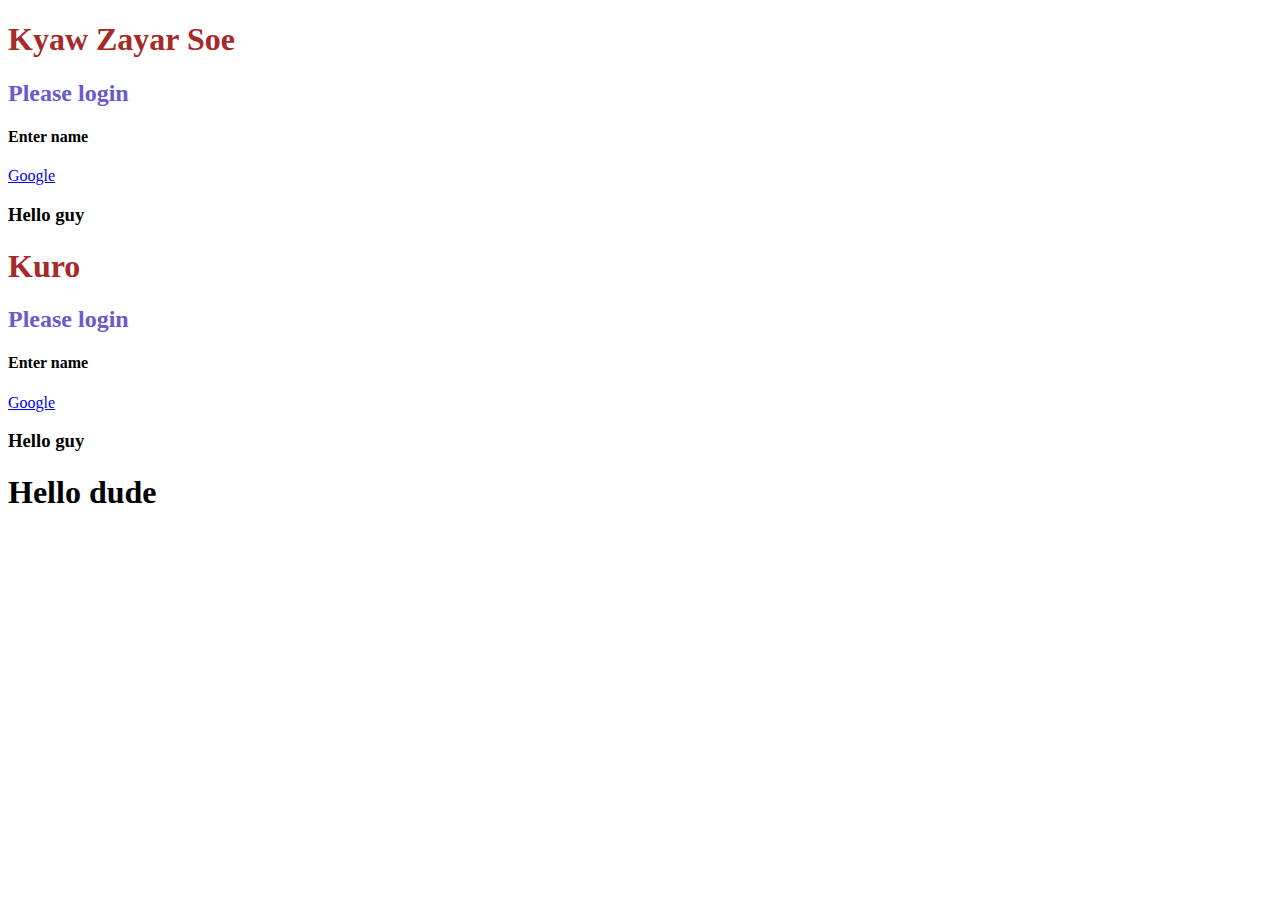
<file: index.html>
<!DOCTYPE html>
<html lang="en">
<head>
    <meta charset="UTF-8">
    <meta http-equiv="X-UA-Compatible" content="IE=edge">
    <meta name="viewport" content="width=device-width, initial-scale=1.0">
    <title>Document</title>
    <link rel="stylesheet" href="css/style.css">    
</head>
<body>
    <h1 style="color: brown;">Kyaw Zayar Soe</h1>
        <h2>Please login</h2>
        <h4>Enter name</h4>
        <a href="www.google.com">Google</a>
        <h3>Hello guy</h3>


        <h1 style="color: brown;">Kuro</h1>
        <h2>Please login</h2>
        <h4>Enter name</h4>
        <a href="www.google.com">Google</a>
        <h3>Hello guy</h3>
  <h1>Hello dude</h1>
</body>
</html>
</file>
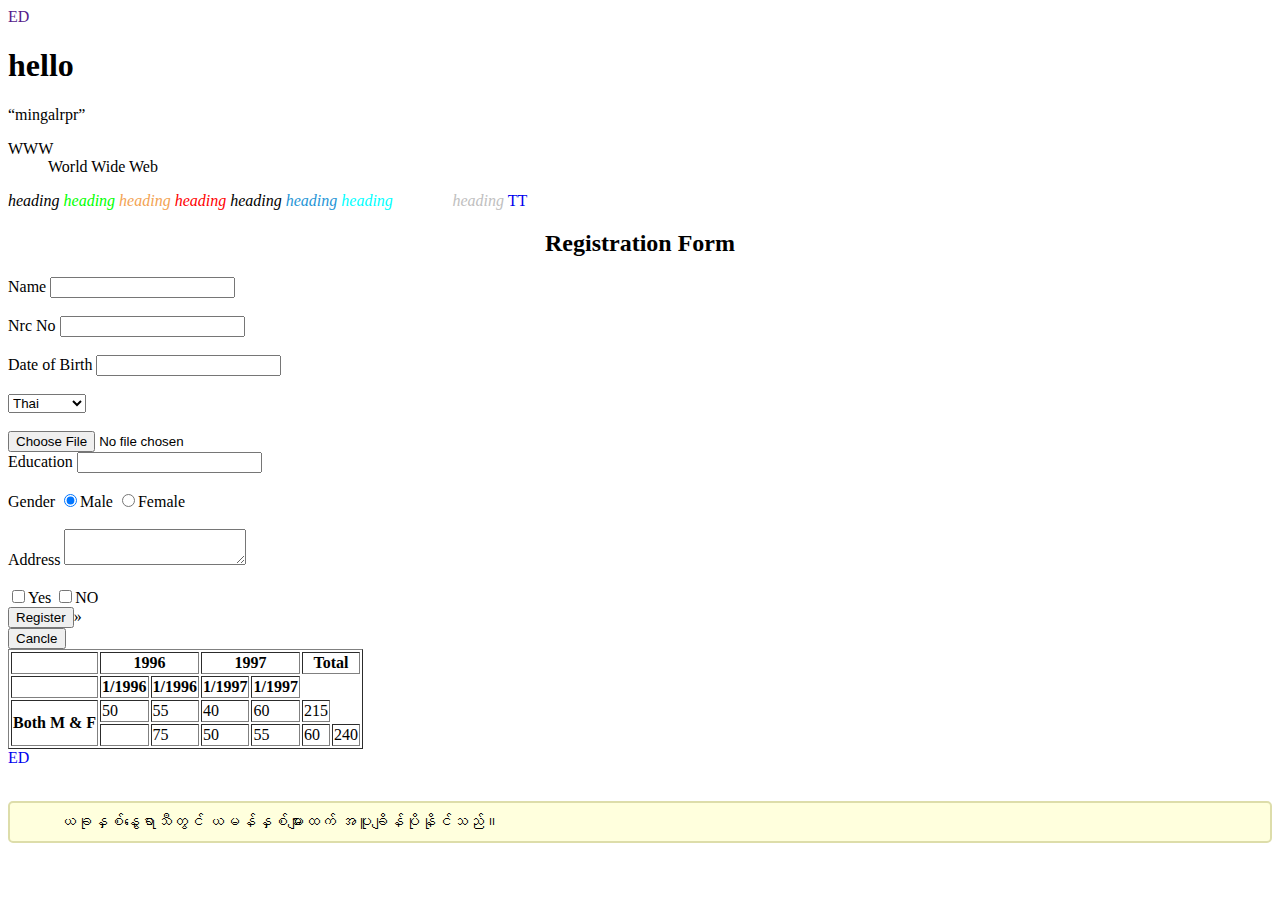
<file: brnyar.html>
<!DOCTYPE html>
<html lang="en">
<head>
    <meta charset="UTF-8">
    <meta http-equiv="X-UA-Compatible" content="IE=edge">
    <meta name="viewport" content="width=device-width, initial-scale=1.0">
    <title>Document</title>
    <style>
        select[name='selectsex']:focus{
            background-color: blueviolet    ;
        }
        p.alert {
            background: #FFD  no-repeat 10px center; 
            border: 2px solid #DDA; 
            padding: 10px 10px 10px 50px; 
            border-radius: 5px;
        }
        a{
            text-decoration: blink;
        }
    </style>
</head>
<body >
    
    <a href="" name="below">ED</a>
    <h1>hello</h1>
    <q>mingalrpr</q>
   <dl>
       <dt>WWW</dt>
       <dd c>World Wide Web</dd>
   </dl>
   <i style="color:#000000;">heading</i>
   <i style="color:#00ff00;">heading</i>
   <i style="color:#f3a353;">heading</i>
   <i style="color:#ff0000;">heading</i>
   <i style="color:#000000;">heading</i>
   <i style="color:#2595d6;">heading</i>
   <i style="color:#00ffff;">heading</i>
   <i style="color:#ffffff;">heading</i>
   <i style="color:#c0c0c0;">heading</i>
   <a href="mailto:aungaung@gmail.com" style="text-decoration: none;">TT</a>
    <form action="" enctype="multipart/form-data">
        <h2 align="center">Registration Form</h2>
        Name
        <input type="text" name="n"><br><br>
        Nrc No
        <input type="text" name="nf"><br><br>
        Date of Birth
        <input type="number" name="sn"><br><br>
        <select name="selectsex" id="" >
            <option value="1" selected>Myanmar
            <option value="2" selected>Thai
        </select><br><br>
        <input type="file" name="mo" accept="image/png"><br>
        
        Education
        <input type="text" name="n"><br><br>
        Gender
        <input type="radio" name="e" checked>Male
        <input type="radio" name="e">Female<br><br>
        Address
        <textarea name="fjsk" id=""  wrap="soft" ></textarea><br><br>
        <input type="checkbox" name="really" id="u">Yes
        <input type="checkbox" name="really" id="u">NO<br>
        <input type="submit" value="Register">&raquo;<br>
        <input type="reset" value="Cancle">
        
    </form>
    <table border="1" >
        <tr>
            <td></td>
            <th colspan="2">1996</th>
            <th colspan="2">1997</th>
            <th colspan="2">Total</th>
        </tr>
        <tr>
            <td></td>
            <th>1/1996</th>
            <th>1/1996</th>
            <th>1/1997</th>
            <th>1/1997</th>
        </tr>
        <tr>
            <th rowspan="2">Both M & F</th>
            <td>50</td>
            <td>55</td>
            <td>40</td>
            <td>60</td>
            <td>215</td>
        </tr>
        <tr>
            <td></td>
            <td>75</td>
            <td>50</td>
            <td>55</td>
            <td>60</td>
            <td>240</td>
        </tr>
    </table>
    <a href="#below">ED</a><br><br>
    <p class="alert">ယခုနှစ်နွေရာသီတွင် ယမန်နှစ်များထက် အပူချိန်ပိုနိုင်သည်။</p><br>

</body>
</html>
</file>
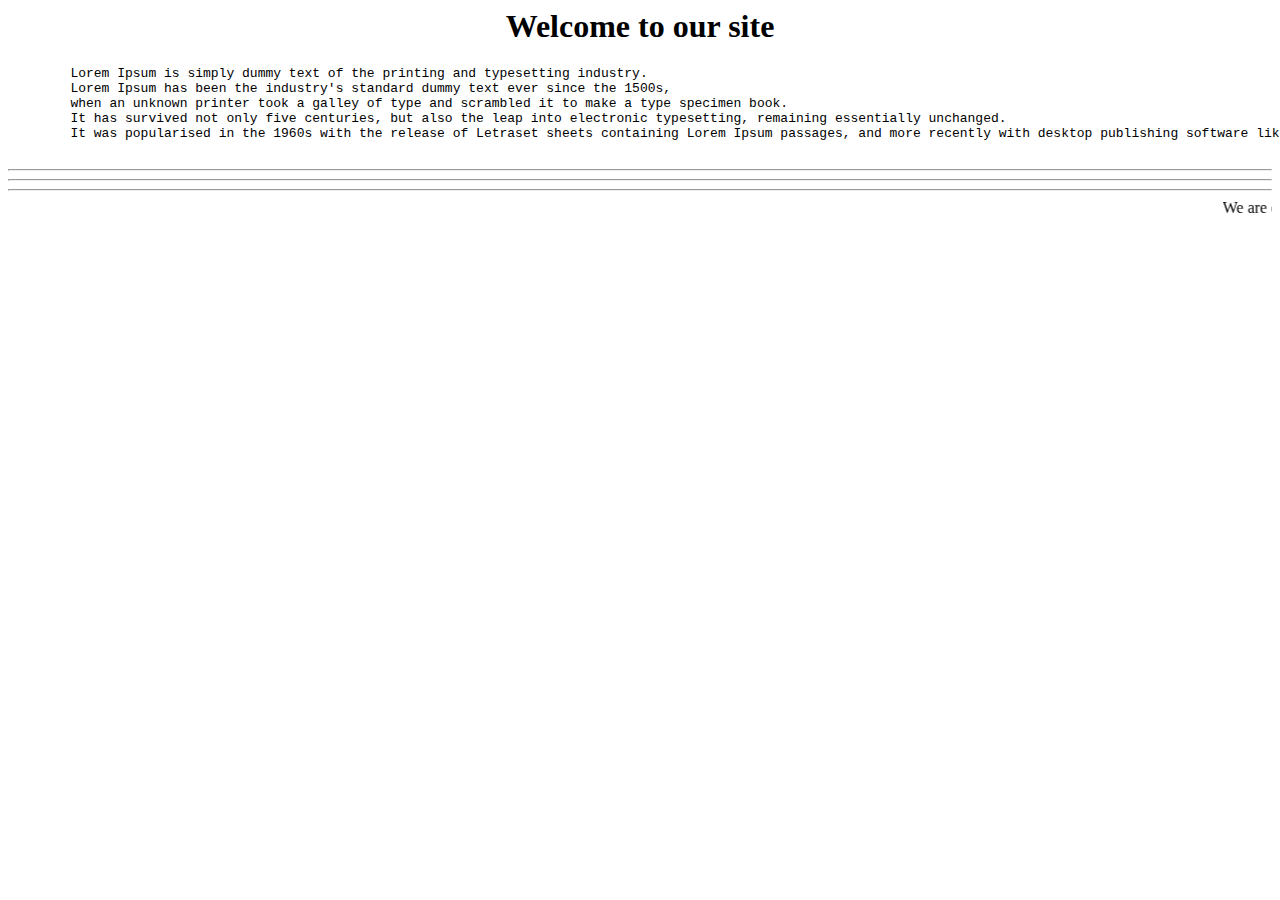
<file: headingtag.html>
<html>
<head>
    <title></title>
    
</head>
<body>
    <center>
        <h1>Welcome to our site</h1>
    </center>
    <pre>
        Lorem Ipsum is simply dummy text of the printing and typesetting industry. 
        Lorem Ipsum has been the industry's standard dummy text ever since the 1500s, 
        when an unknown printer took a galley of type and scrambled it to make a type specimen book. 
        It has survived not only five centuries, but also the leap into electronic typesetting, remaining essentially unchanged. 
        It was popularised in the 1960s with the release of Letraset sheets containing Lorem Ipsum passages, and more recently with desktop publishing software like Aldus PageMaker including versions of Lorem Ipsum.
    </pre>
    <hr>
    <hr>
    <hr>
    <marquee behavior="slide" direction="time">We are one of the family, we love our family</marquee>
</body>
</html>
</file>
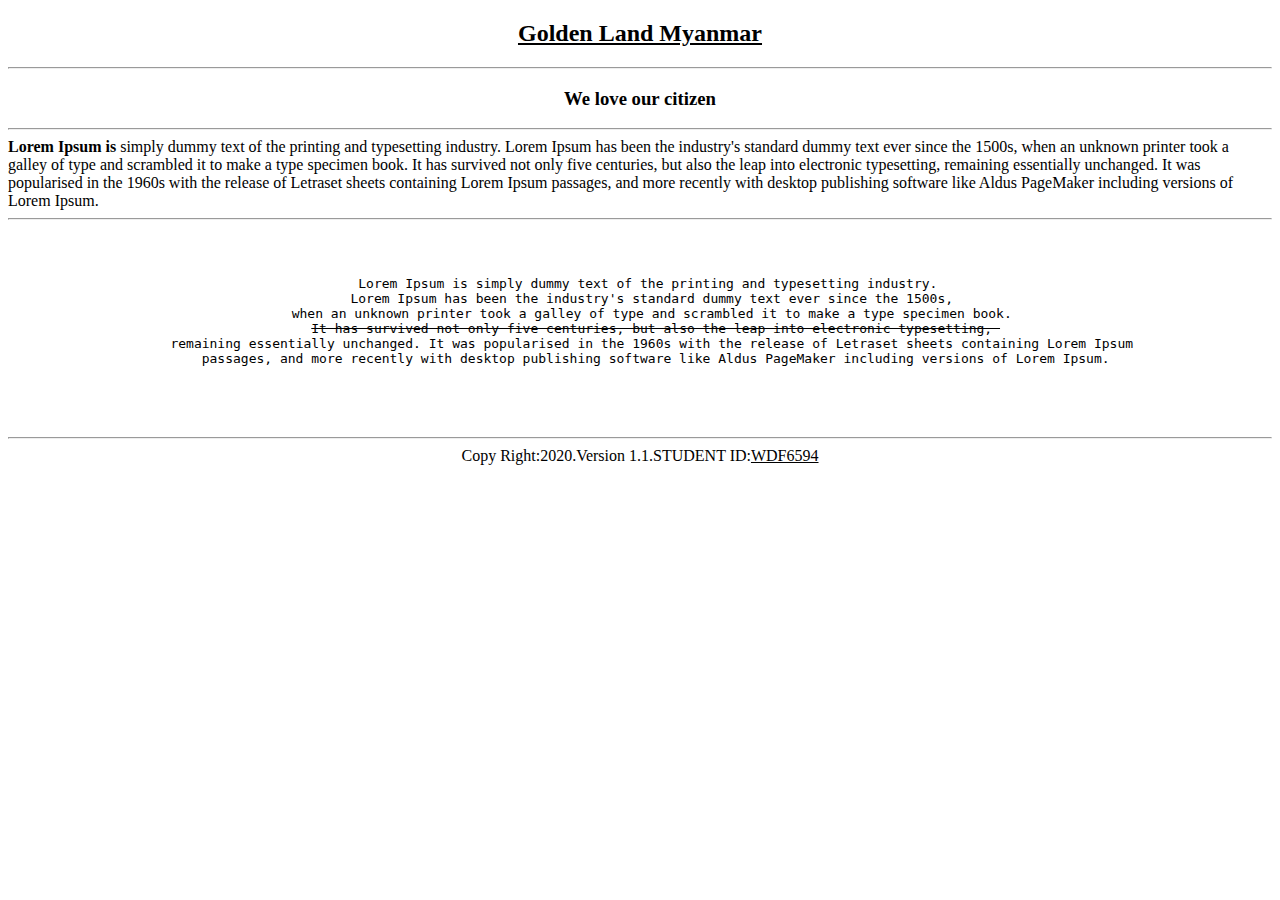
<file: mm.html>
<!DOCTYPE html>
<html lang="en">
<head>
    <meta charset="UTF-8">
    <meta http-equiv="X-UA-Compatible" content="IE=edge">
    <meta name="viewport" content="width=device-width, initial-scale=1.0">
    
    <title>Document</title>
</head>
<body>
    <center>
        <u>
            <h2>Golden Land Myanmar</h2>
        </u>
    <hr>
    
    <h3>
    We love our citizen
    </h3>
    </center>    <hr>

    <b>Lorem Ipsum is</b> simply dummy text of the printing and typesetting industry. Lorem Ipsum has been the industry's standard dummy text ever since the 1500s, when an unknown printer took a galley of type and scrambled it to make a type specimen book. It has survived not only five centuries, but also the leap into electronic typesetting, remaining essentially unchanged. It was popularised in the 1960s with the release of Letraset sheets containing Lorem Ipsum passages, and more recently with desktop publishing software like Aldus PageMaker including versions of Lorem Ipsum.
    <hr><pre>
    <p align='center'>
    Lorem Ipsum is simply dummy text of the printing and typesetting industry.  
    Lorem Ipsum has been the industry's standard dummy text ever since the 1500s, 
    when an unknown printer took a galley of type and scrambled it to make a type specimen book. 
    <del>It has survived not only five centuries, but also the leap into electronic typesetting, </del>
    remaining essentially unchanged. It was popularised in the 1960s with the release of Letraset sheets containing Lorem Ipsum 
    passages, and more recently with desktop publishing software like Aldus PageMaker including versions of Lorem Ipsum.
    </p>
    </pre>
    <hr>
    <center class="">Copy Right:2020.Version 1.1.STUDENT ID:<u>WDF6594</u></center>
</body>
</html>
</file>
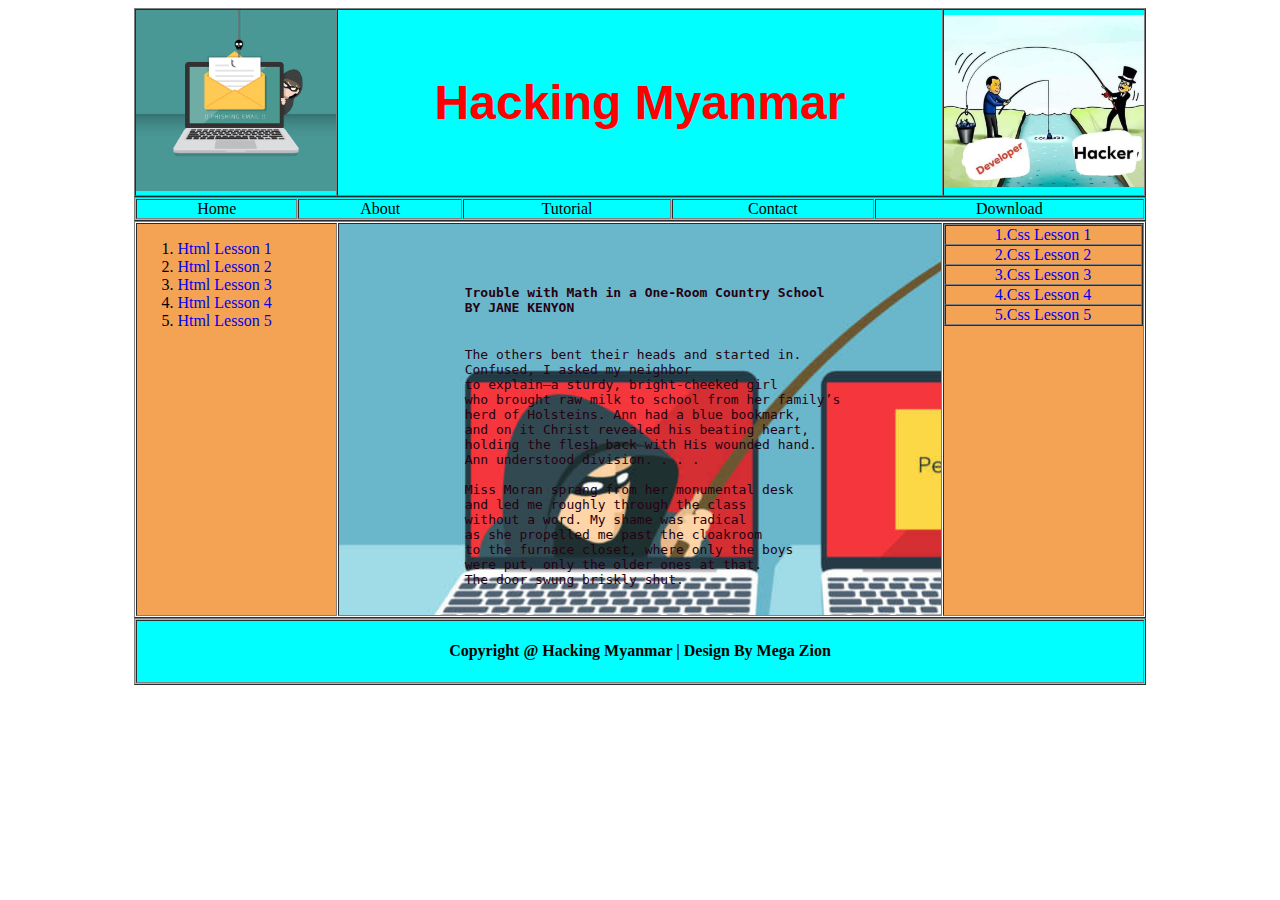
<file: web.html>
<!DOCTYPE html>
<html lang="en">
<head>
    <meta charset="UTF-8">
    <meta http-equiv="X-UA-Compatible" content="IE=edge">
    <meta name="viewport" content="width=device-width, initial-scale=1.0">
    <title>Document</title>
</head>
<body >
    <table id="header" border="1" cellpadding='0' cellspacing='0' width='80%' align="center" bgcolor='#00ffff'>
        <tr>
            <td width='20%'><img src="hide.jpg" alt="" width="100%"></td>
            <td><h1 align='center'><font face='Arial' color='#ff0000' size='7'>Hacking Myanmar</font></h1></td>
            <td width='20%'><img src="developer_hacker_n.jpg" alt="" width="100%"></td>
        </tr>
    </table>

    <table id="nav" border="1" cellpadding='0' cellspacing='1' width='80%' align="center" bgcolor='#00ffff'>
        <tr>
            <td align="center" ><a href="#" style="text-decoration: none;"><font color='#000000'>Home</font></a></td>
            <td align="center" ><a href="#" style="text-decoration: none;"><font color='#000000'>About</font></a></td>
            <td align="center" ><a href="#" style="text-decoration: none;"><font color='#000000'>Tutorial</font></a></td>
            <td align="center" ><a href="#" style="text-decoration: none;"><font color='#000000'>Contact</font></a></td>
            <td align="center" ><a href="#" style="text-decoration: none;"><font color='#000000'>Download</font></a></td>
        </tr>
    </table>

    <table id="section" border="1" cellpadding='0' cellspacing='1' height='300px' width='80%' align="center">
        <tr valign='top'>
            <td width='20%' bgcolor="#f3a353">
                <ol>
                    <li><a href="#" style="text-decoration: none;">Html Lesson 1</a></li>
                    <li><a href="#" style="text-decoration: none;">Html Lesson 2</a></li>
                    <li><a href="#" style="text-decoration: none;">Html Lesson 3</a></li>
                    <li><a href="#" style="text-decoration: none;">Html Lesson 4</a></li>
                    <li><a href="#" style="text-decoration: none;">Html Lesson 5</a></li>
                </ol>
            </td>
            <td background="red.jpg" style="color:rgb(39, 1, 17);">
                <pre>
                <h4>
                Trouble with Math in a One-Room Country School
                BY JANE KENYON</h4>
                The others bent their heads and started in.
                Confused, I asked my neighbor
                to explain—a sturdy, bright-cheeked girl
                who brought raw milk to school from her family’s
                herd of Holsteins. Ann had a blue bookmark,
                and on it Christ revealed his beating heart,
                holding the flesh back with His wounded hand.
                Ann understood division. . . .
                
                Miss Moran sprang from her monumental desk
                and led me roughly through the class
                without a word. My shame was radical
                as she propelled me past the cloakroom
                to the furnace closet, where only the boys
                were put, only the older ones at that.
                The door swung briskly shut.
                </pre>
                </td>
            <td width='20%' bgcolor="#f3a353">
                <table border="1px" cellpadding='0' cellspacing='0' width='100%' align="center">
                    <tr>
                        <td align="center"><a href="#" style="text-decoration: none;">1.Css Lesson 1</a></td>
                    </tr>
                    <tr>
                        <td align="center"><a href="#" style="text-decoration: none;">2.Css Lesson 2</a></td>
                    </tr>
                    <tr>
                        <td align="center"><a href="#" style="text-decoration: none;">3.Css Lesson 3</a></td>
                    </tr>
                    <tr>
                        <td align="center"><a href="#" style="text-decoration: none;">4.Css Lesson 4</a></td>
                    </tr>
                    <tr>
                        <td align="center"><a href="#" style="text-decoration: none;">5.Css Lesson 5</a></td>
                    </tr>
                </table>
            </td>
        </tr>
    </table>

    <table id="footer" align="center" border="1" cellpadding='0' cellspacing='1' width='80%' bgcolor='#00ffff'>
        <tr>
            <td align="center">
                <h4>Copyright @ Hacking Myanmar | Design By Mega Zion</h4>
            </td>
        </tr>
    </table>
</body>
</html>
</file>
<file: css/style.css>
h2{
    color: slateblue;
    border:saddlebrown;
}
</file>
